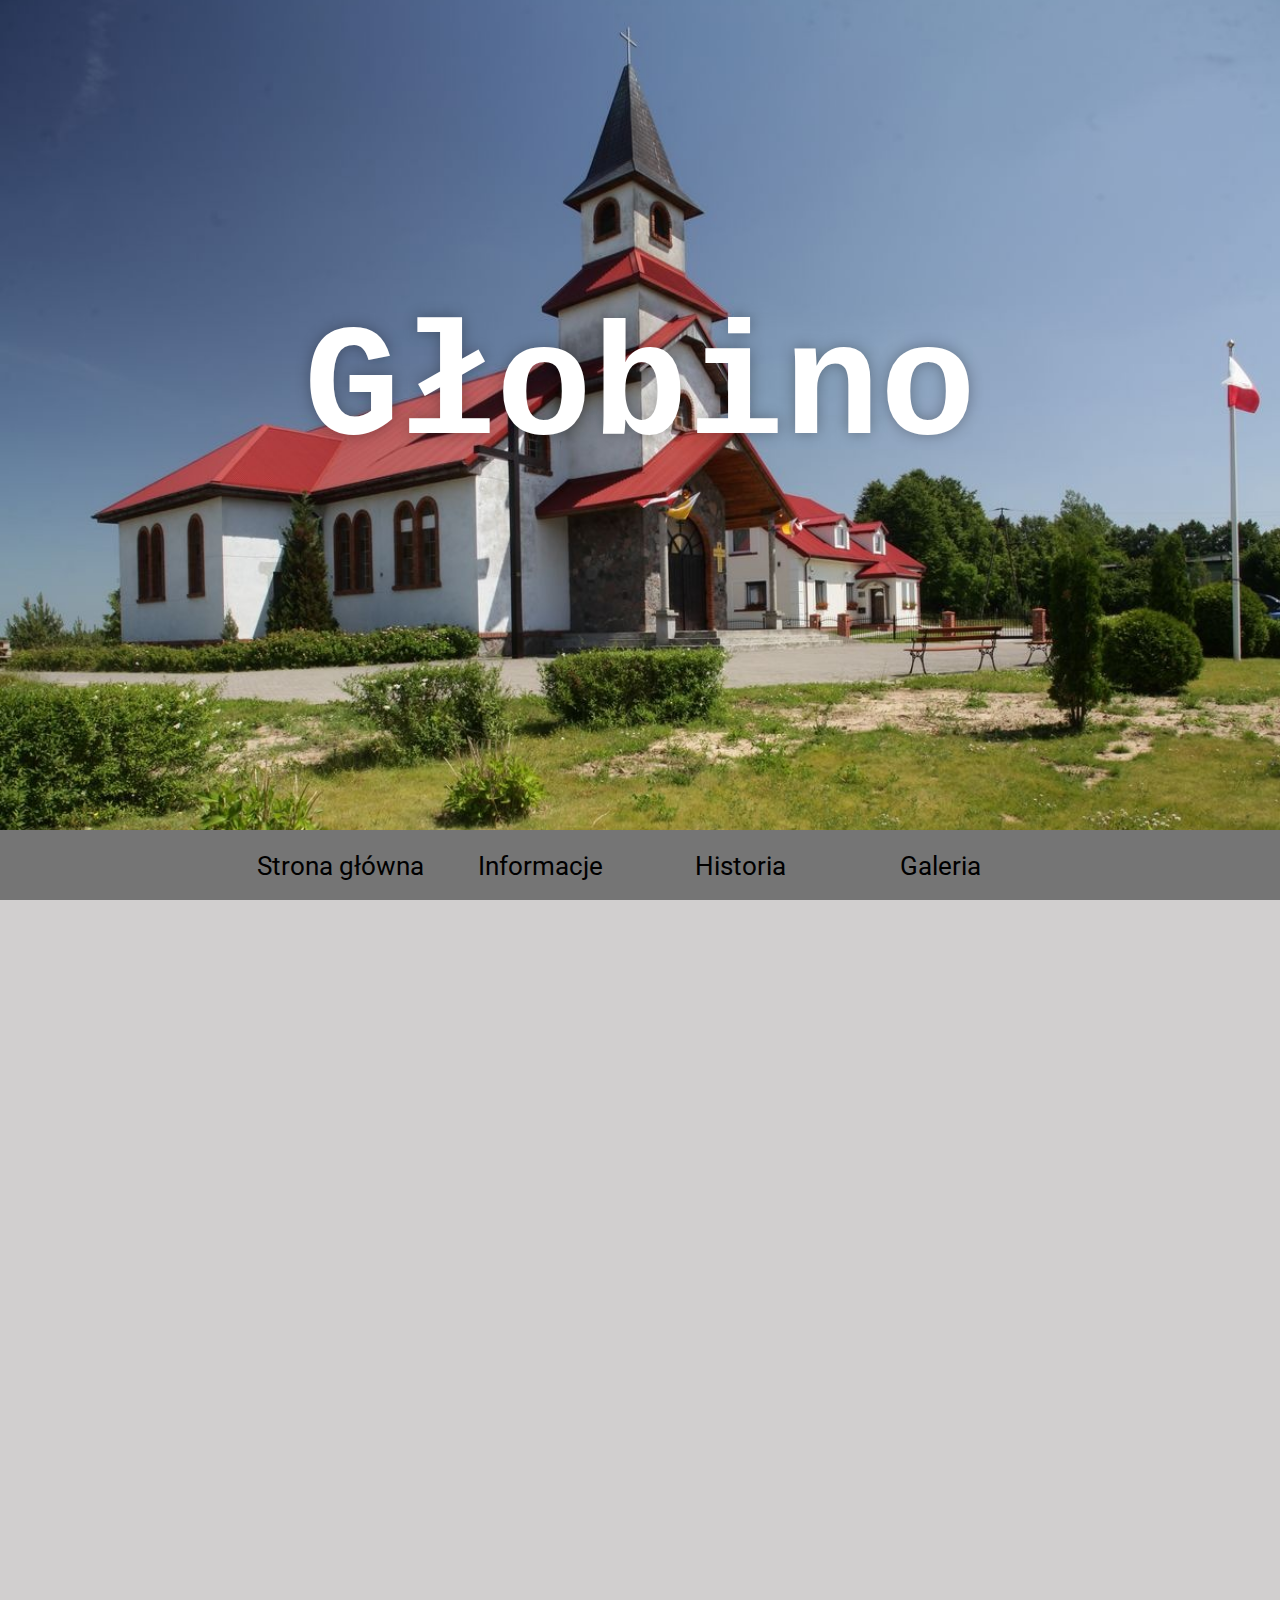
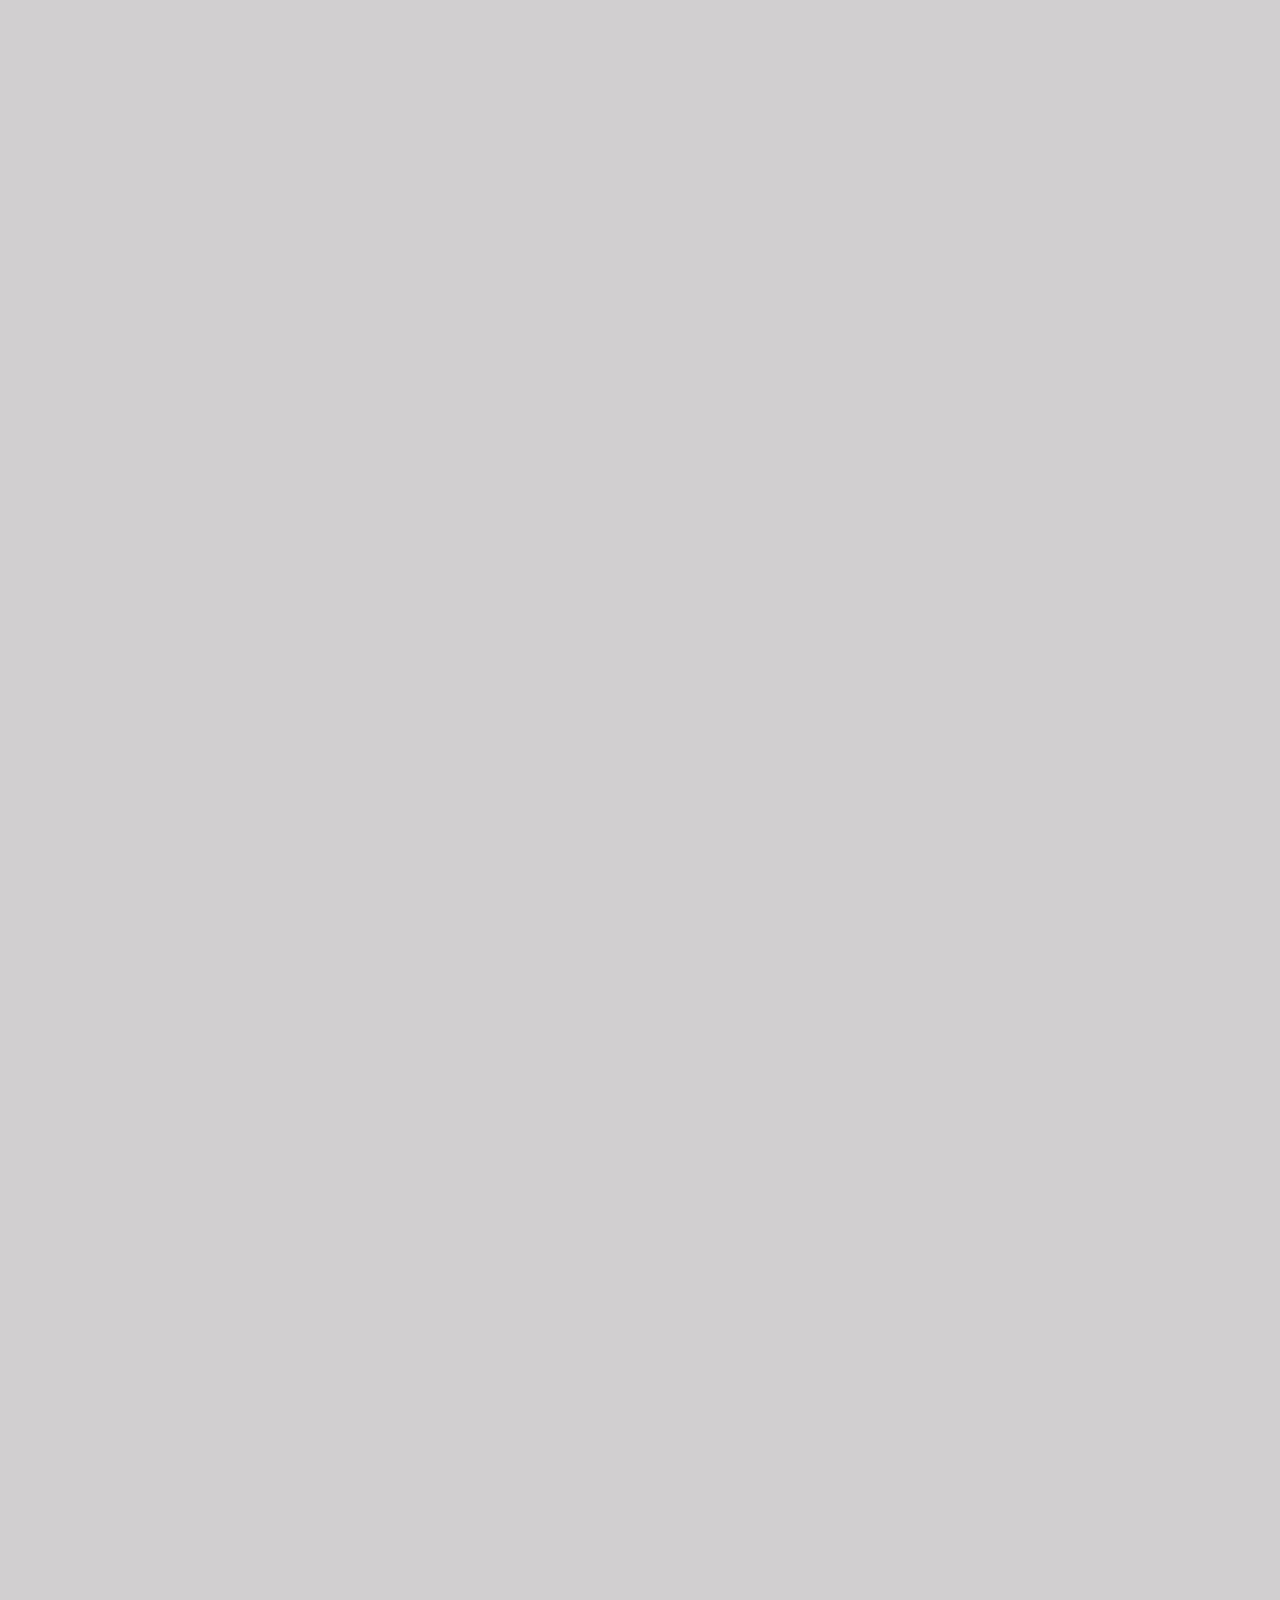
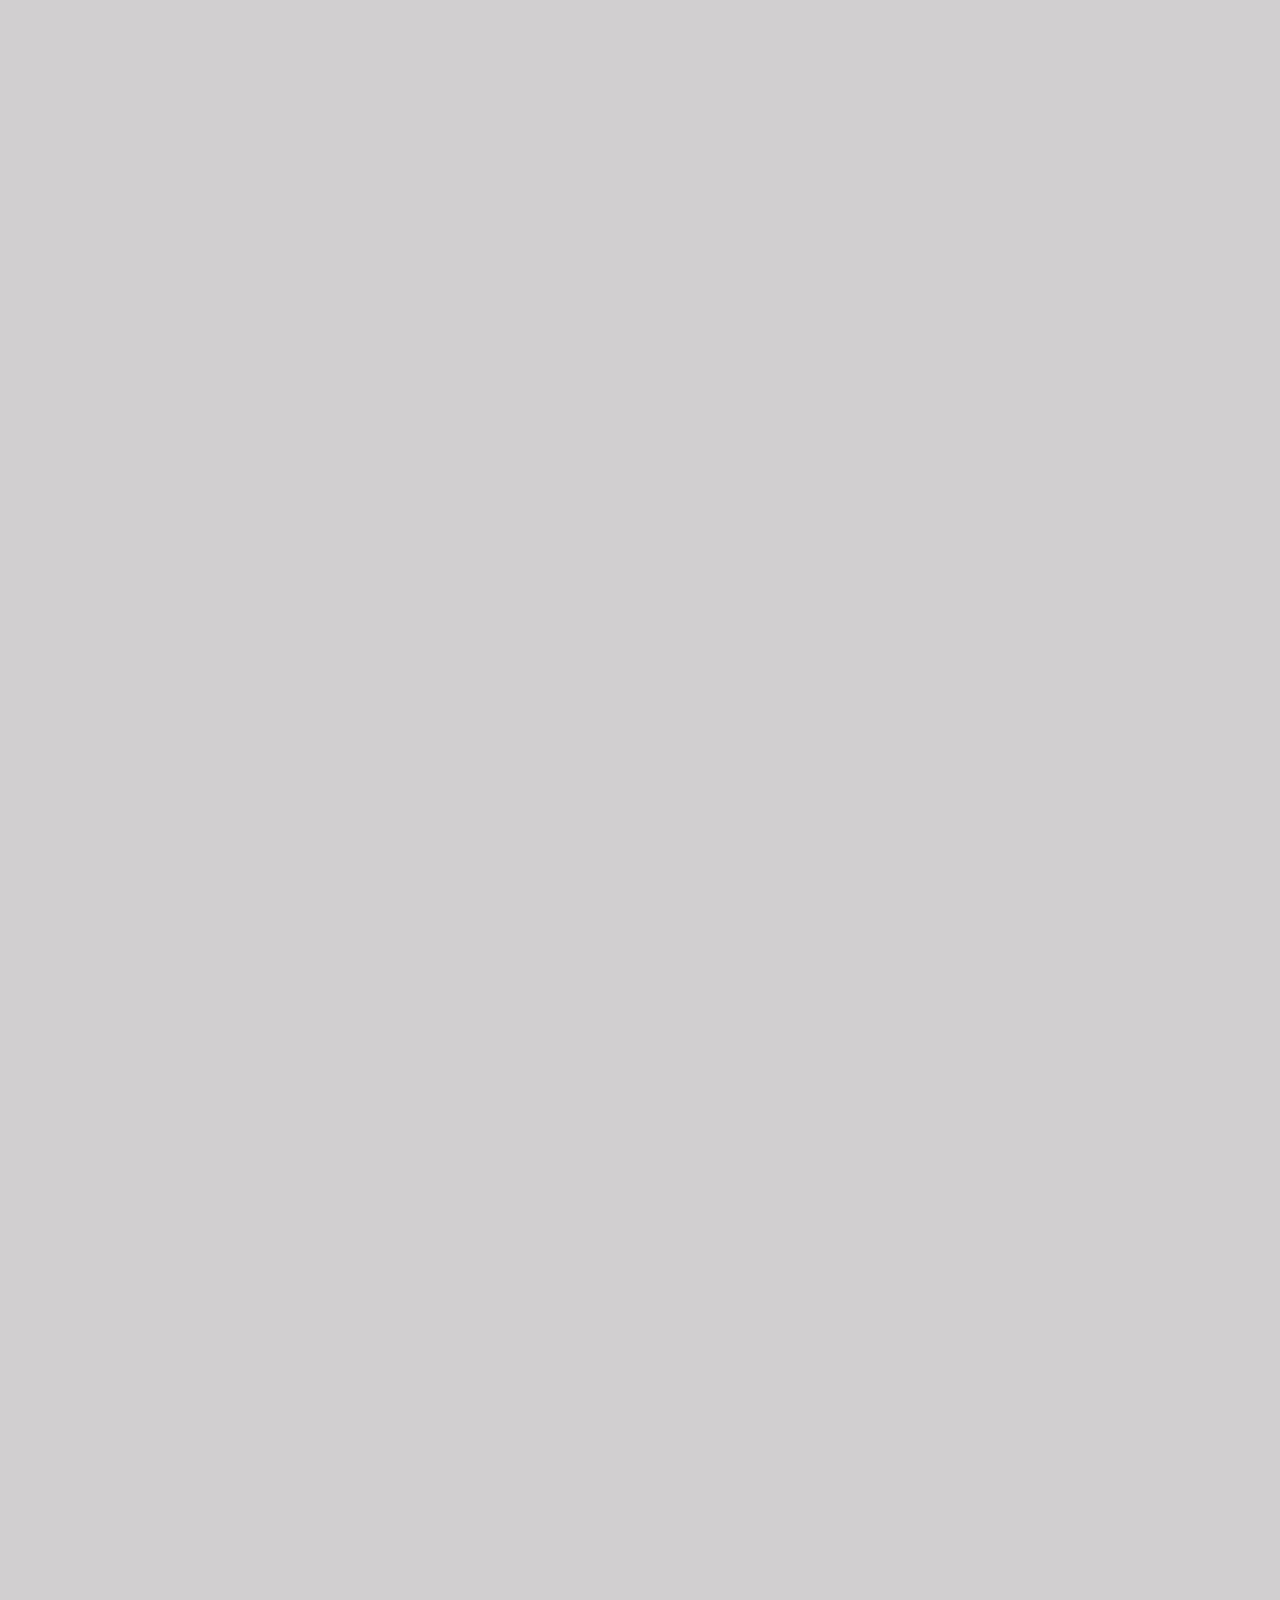
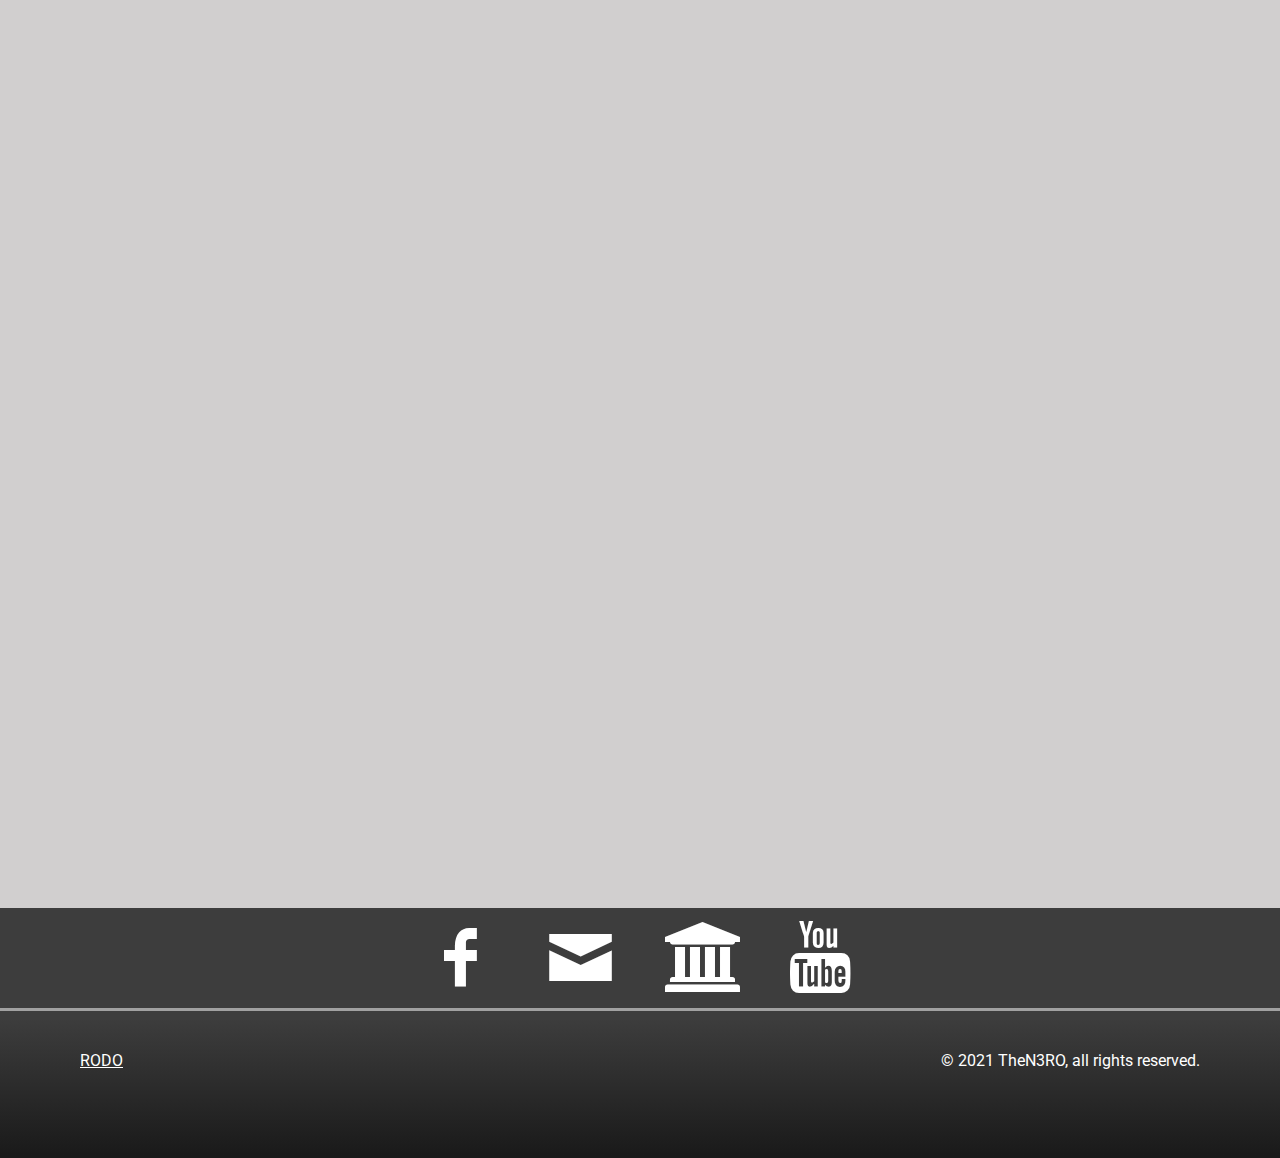
<file: index.html>
<!DOCTYPE html>
<html lang="pl">
    <head>
        <meta charset="utf-8" />
		<title>Głobino</title>
		<meta name="description" content="Strona internetowa wsi Głobino" />
		<meta name="keywords" content="Głobino, Globino, miejscowość, zabytki, miejsca" />
		<meta http-equiv="X-UA-compatible" content="IE=edge,chrome=1" />

        <link rel="preconnect" href="https://fonts.gstatic.com">
        <link href="https://fonts.googleapis.com/css2?family=New+Tegomin&family=Original+Surfer&family=Roboto&display=swap" rel="stylesheet">
        <!--font-family: 'New Tegomin', serif;
            font-family: 'Original Surfer', cursive;
            font-family: 'Roboto', sans-serif;-->
        <link href="https://unpkg.com/aos@2.3.1/dist/aos.css" rel="stylesheet">
        <link rel="stylesheet" href="main.css" type="text/css" />
        <link rel="stylesheet" href="fontello/css/fontello.css" type="text/css"/>
    </head>
    <body>
        <main class="main">
            <header class="header main-photo">
                <div class="container">
                    <h1>Głobino</h1>
                </div>
            </header>
            <nav class="nav">
                <div class="container">
                    <ol>
                        <li><a href="index.html" >Strona główna</a></li>
                        <li><a href="#info" >Informacje</a></li>
                        <li><a href="https://pl.wikipedia.org/wiki/Głobino" >Historia</a></li>
                        <li><a href="galery.html" >Galeria</a></li>
                    </ol>
                </div>
            </nav>
            <article id="info" class="article">
                <div class="container">
                    <div class="article-divs">
                        <div class="article-divs-img" data-aos="zoom-in-right">
                            <img src="img/photo/pomnik-zoom.jpg">
                        </div>
                        <div class="article-divs-content" data-aos="zoom-in-left">
                            <h2>Pomnik poświęcony mieszkańcom Głobina - żołnierzom, którzy zginęli w trakcie I wojny światowej.</h2>
                            <p>Okazały pomnik złożony z ociosanych kamieni. Przed długie lata stan widoczny na wzniesieniu nad boiskiem. 
                                Pozbawiony był tablicy. W 2003 r. w ramach Pomorskiego Programu Odnowy Wsi ufundowano i założono nową tablicę. 
                                Na niej w języku polskim i niemieckim umieszczono napis wyjaśniający jaką rolę pełnił obelisk pierwotnie. 
                                Na szczycie dostawiono figurę Jezusa, której tam nigdy nie było.</p>
                            <a href="https://opencaching.pl/viewcache.php?wp=OP85BW"><button class="btn-view-more">Czytaj dalej...</button></a>
                        </div>
                    </div>
                </div>
                <div class="parallax-effect" style="background-image: url(img/parallax/krajobraz-boisko.jpg)"></div>
                <div class="container">
                    <div class="article-divs">
                        <div class="article-divs-img" data-aos="zoom-in-right">
                            <img src="img/photo/IMG_20210423_123256.jpg">
                        </div>
                        <div class="article-divs-content" data-aos="zoom-in-left">
                            <h2>Grodzisko w Głobinie</h2>
                            <p>Grodzisko nizinne niewiadomego typu usytuowane wśród podmokłych łąk w dolinie bezimiennego strumyka. 
                                Położone około 100m na północny zachód od zabudowań wsi Głobino.</p>
                            <p>Historyczne nazwy miejscowe: "Fressberg", "Kuckucksberg"</p>
                            <p>Obiekt niemal całkowicie zniwelowany w latach 30-tych XX wieku w związku z zakładaniem w tym miejscu stawów rybnych. 
                                Zachował się jedynie fragment wału obronnego w postaci półkolistej fałdy ziemnej o nieregularnych stokach. Na wale oraz w jego 
                                bezpośrednim sąsiedztwie znajdowały się pojedyncze, duże polne kamienie, które miejscami tworzyły małe zgrupowania. Zachowana długość 
                                wału wynosi około 15m, zaś szerokość dochodzi do 5m.</p>
                            <a href="https://www.facebook.com/permalink.php?id=1755899618032875&story_fbid=2885200501769442"><button class="btn-view-more">Czytaj dalej...</button></a>
                        </div>
                    </div>
                </div>
                <div class="parallax-effect" style="background-image: url(img/parallax/krajobraz-głobino-centrum-kultury.jpg)"></div>
                <div class="container">
                    <div class="article-divs">
                        <div class="article-divs-img" data-aos="zoom-in-right">
                            <img src="img/photo/sp-głobino.jpg">
                        </div>
                        <div class="article-divs-content" data-aos="zoom-in-left">
                            <h2>SP im. Henryka Sienkiewicz w Głobinie</h2>
                            <p>Pierwsze zajęcia odbyły się 1 września 1946 roku w poniemieckim budynku szkolnym, który do dziś znajduje się 
                                obok nowej szkoły.Organizatorką, kierowniczką i pierwszą nauczycielką była pani Antonina Wysocka, która do 
                                Głobina przybyła z Kresów Wschodnich II Rzeczypospolitej.</p>
                            <p>Taki stan utrzymał się do 1960 roku.Dalsza rozbudowa naszej szkoły przypada na lata znacznie późniejsze. 
                                Dopiero 1 września 1992 roku został oddany do użytku nowy segment szkoły z dziesięcioma salami lekcyjnymi. 
                                Na salę gimnastyczną czekaliśmy do lutego 1994 roku. Otrzymaliśmy do użytku pełnowymiarową salę z 
                                pomieszczeniami do gimnastyki korekcyjnej i z całym zapleczem socjalnym</p>
                            <a href="http://www.spglobino.hg.pl/index.html"><button class="btn-view-more">Czytaj dalej...</button></a>
                        </div>
                    </div>
                </div>
                <div class="parallax-effect" style="background-image: url(img/parallax/krajobraz-pole.jpg)"></div>
                <div class="container">
                    <div class="article-divs">
                        <div class="article-divs-img" data-aos="zoom-in-right">
                            <iframe src="https://www.google.com/maps/embed?pb=!1m18!1m12!1m3!1d18562.578591065496!2d17.08692003969532!3d54.43959708423774!2m3!1f0!2f0!3f0!3m2!1i1024!2i768!4f13.1!3m3!1m2!1s0x46fe1aac8afeac57%3A0x6b55ad3bf7525546!2s76-200%20G%C5%82obino!5e0!3m2!1spl!2spl!4v1619519604597!5m2!1spl!2spl" width="400" height="400" style="border:0;" allowfullscreen="" loading="lazy"></iframe>
                        </div>
                        <div class="article-divs-content" data-aos="zoom-in-left">
                            <h2>Głobino, garść informacji</h2>
                            <p>Głobino graniczy z Płaszewkiem na południowym zachodzie, z Kusowem na zachodzie, ze Stanięcinem na północnym 
                                wschodzie, Krzywaniem na południowym zachodzie oraz z miastem Słupskiem na północy. Kilometr na północny 
                                zachód od zabudowy wsi przepływa niewielka rzeka Glaźna, wpadająca do rzeki Słupi na wysokości Łosina w gm. 
                                Kobylnica. Obszar sołectwa Głobino wynosi około 691 ha.</p>
                            <p>Połączenie ze Słupskiem umożliwiają autobus słupskiej komunikacji miejskiej (linia nr "3") oraz PKS w Słupsku S.A.</p>
                            <p>W latach 1975–1998 miejscowość administracyjnie należała do województwa słupskiego.</p>
                            <a href="https://pl.wikipedia.org/wiki/Głobino"><button class="btn-view-more">Czytaj dalej...</button></a>
                        </div>
                    </div>
                </div>
                <div class="parallax-effect" style="background-image: url(img/parallax/krajobraz-pomnik-schody.jpg)"></div>
            </article>
            <div class="social">
                <div class="social-container">
                    <div class="social-divs facebook">
                        <a href="https://www.facebook.com/groups/340115499512112"><i class="icon-facebook"></i></a>
                    </div>
                    <div class="social-divs mail">
                        <a href="https://powiat.slupsk.pl/strona/kontakt"><i class="icon-mail"></i></a>
                    </div>
                    <div class="social-divs school">
                        <a href="http://www.spglobino.hg.pl"><i class="icon-bank"></i></a>
                    </div>
                    <div class="social-divs youtube">
                        <a href="https://www.youtube.com/channel/UCiHveD7DupzdJzjQ00ZcTCA"><i class="icon-youtube"></i></a>
                    </div>
                </div>
            </div>
            <footer class="footer">
                <div class="container">
                    <div class="footer-rodo"><a href="pdf/RODO.pdf">RODO</a></div>
                    <div class="footer-copyright">&copy; 2021 TheN3RO, all rights reserved.</div>
                </div>
            </footer>
        </main>
    </body>
    <script src="https://unpkg.com/aos@2.3.1/dist/aos.js"></script>
	<script>
		AOS.init({
			 offset: 100,
			 duration: 1000,
			 delay: 20
		});
	</script>
</html>
</file>
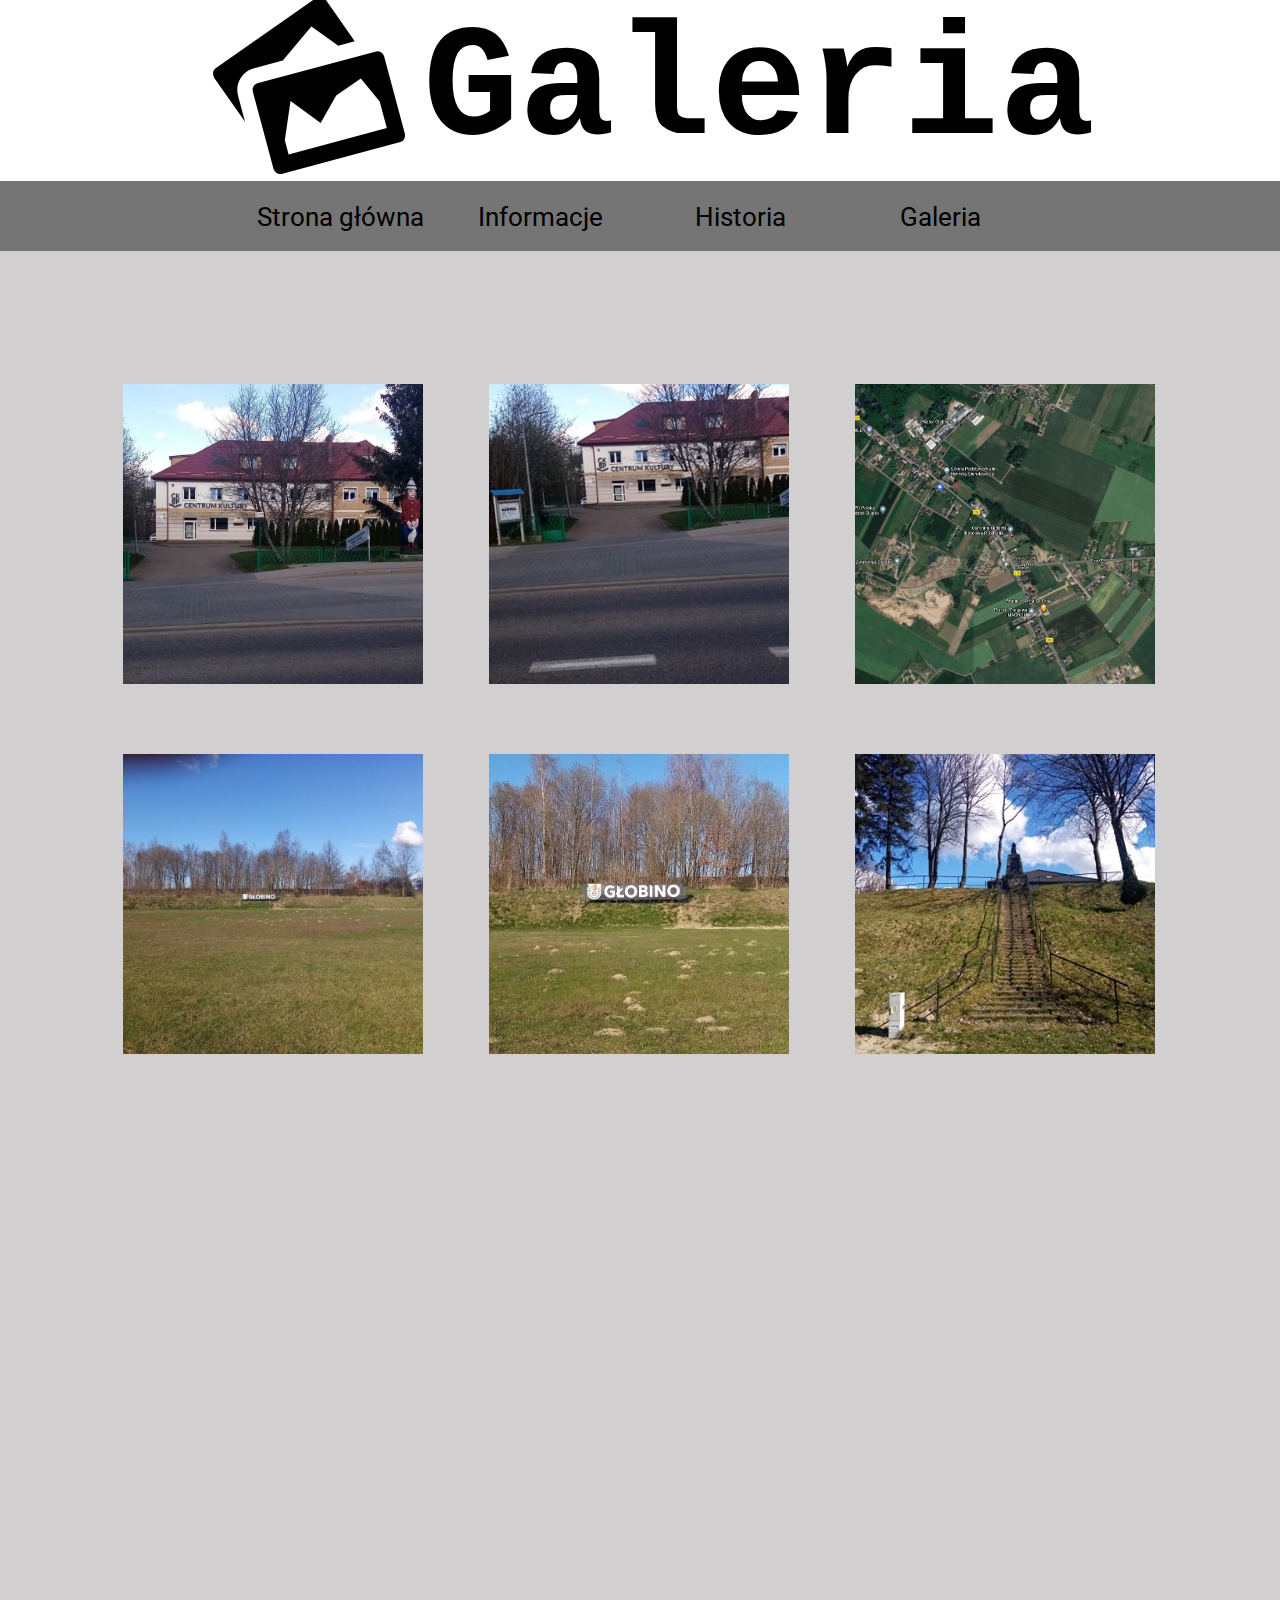
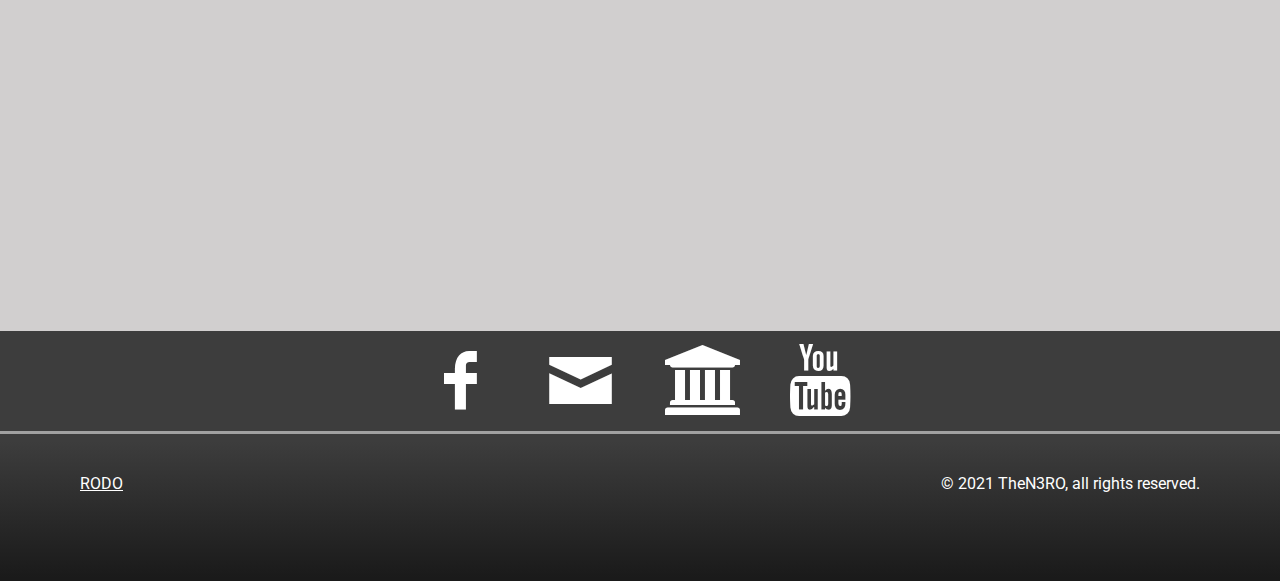
<file: galery.html>
<!DOCTYPE html>
<html lang="pl">
    <head>
        <meta charset="utf-8" />
		<title>Głobino</title>
		<meta name="description" content="Strona internetowa wsi Głobino" />
		<meta name="keywords" content="Głobino, Globino, miejscowość, zabytki, miejsca" />
		<meta http-equiv="X-UA-compatible" content="IE=edge,chrome=1" />

        <link rel="preconnect" href="https://fonts.gstatic.com">
        <link href="https://fonts.googleapis.com/css2?family=New+Tegomin&family=Original+Surfer&family=Roboto&display=swap" rel="stylesheet">
        <!--font-family: 'New Tegomin', serif;
            font-family: 'Original Surfer', cursive;
            font-family: 'Roboto', sans-serif;-->
        <link href="https://unpkg.com/aos@2.3.1/dist/aos.css" rel="stylesheet">
        <link rel="stylesheet" href="main.css" type="text/css" />
        <link rel="stylesheet" href="fontello/css/fontello.css" type="text/css"/>
    </head>
    <body>
        <main class="main">
            <header class="header">
                <div class="container">
                    <div class="header-logo">
                        <i class="icon-pictures"></i>
                    </div>
                    <div class="header-content">
                        <h1>Galeria</h1>
                    </div>
                </div>
            </header>
            <nav class="nav">
                <div class="container">
                    <ol>
                        <li><a href="index.html" >Strona główna</a></li>
                        <li><a href="#info" >Informacje</a></li>
                        <li><a href="https://pl.wikipedia.org/wiki/Głobino" >Historia</a></li>
                        <li><a href="galeria.html" >Galeria</a></li>
                    </ol>
                </div>
            </nav>
            <article id="info" class="article">
                <div class="container">
                    <div class="article-divs">
                        <div class="article-divs-img" data-aos="fade-left">
                            <div class="gallery">
                                <img src="img/photo/głobino-centrum-kultury-off.jpg">
                                <div class="article-divs-img-description">
                                    Centrum Kultury Głobino
                                </div>
                            </div>
                        </div>
                        <div class="article-divs-img" data-aos="fade-left">
                            <div class="gallery">
                                <img src="img/photo/głobino-centrum-kultury.jpg">
                                <div class="article-divs-img-description">
                                    Centrum Kultury Głobino
                                </div>
                            </div>
                        </div>
                        <div class="article-divs-img" data-aos="fade-left">
                            <div class="gallery">
                                <img src="img/photo/głobino-satelita.PNG">
                                <div class="article-divs-img-description">
                                    Głobino - zdjęcie z satelity
                                </div>
                            </div>
                        </div>
                        <div class="article-divs-img" data-aos="fade-left">
                            <div class="gallery">
                                <img src="img/photo/napis-głobino-zoom-off.jpg">
                                <div class="article-divs-img-description">
                                    Boisko w Głobinie
                                </div>
                            </div>
                        </div>
                        <div class="article-divs-img" data-aos="fade-left">
                            <div class="gallery">
                                <img src="img/photo/napis-głobino.jpg">
                                <div class="article-divs-img-description">
                                    Napis - Głobino
                                </div>
                            </div>
                        </div>
                        <div class="article-divs-img" data-aos="fade-left">
                            <div class="gallery">
                                <img src="img/photo/pomnik-schody-zoom-off.jpg">
                                <div class="article-divs-img-description">
                                    Pomnik w Głobinie
                                </div>
                            </div>
                        </div>
                        <div class="article-divs-img" data-aos="fade-left">
                            <div class="gallery">
                                <img src="img/photo/pomnik-schody.jpg">
                                <div class="article-divs-img-description">
                                    Pomnik w Głobinie
                                </div>
                            </div>
                        </div>
                        <div class="article-divs-img" data-aos="fade-left">
                            <div class="gallery">
                                <img src="img/photo/pomnik-zoom-off.jpg">
                                <div class="article-divs-img-description">
                                    Pomnik w Głobinie
                                </div>
                            </div>
                        </div>
                        <div class="article-divs-img" data-aos="fade-left">
                            <div class="gallery">
                                <img src="img/photo/pomnik-zoom.jpg">
                                <div class="article-divs-img-description">
                                    Pomnik w Głobinie
                                </div>
                            </div>
                        </div>
                        <div class="article-divs-img" data-aos="fade-left">
                            <div class="gallery">
                                <img src="img/photo/pomnik.jpg">
                                <div class="article-divs-img-description">
                                    Pomnik w Głobinie
                                </div>
                            </div>
                        </div>
                    </div>
                </div>
            </article>
            <div class="social">
                <div class="social-container">
                    <div class="social-divs facebook">
                        <a href="https://www.facebook.com/groups/340115499512112"><i class="icon-facebook"></i></a>
                    </div>
                    <div class="social-divs mail">
                        <a href="https://powiat.slupsk.pl/strona/kontakt"><i class="icon-mail"></i></a>
                    </div>
                    <div class="social-divs school">
                        <a href="http://www.spglobino.hg.pl"><i class="icon-bank"></i></a>
                    </div>
                    <div class="social-divs youtube">
                        <a href="https://www.youtube.com/channel/UCiHveD7DupzdJzjQ00ZcTCA"><i class="icon-youtube"></i></a>
                    </div>
                </div>
            </div>
            <footer class="footer">
                <div class="container">
                    <div class="footer-rodo"><a href="pdf/RODO.pdf">RODO</a></div>
                    <div class="footer-copyright">&copy; 2021 TheN3RO, all rights reserved.</div>
                </div>
            </footer>
        </main>
    </body>
    <script src="https://unpkg.com/aos@2.3.1/dist/aos.js"></script>
	<script>
		AOS.init({
			 offset: 100,
			 duration: 1000,
			 delay: 20
		});
	</script>
</html>
</file>
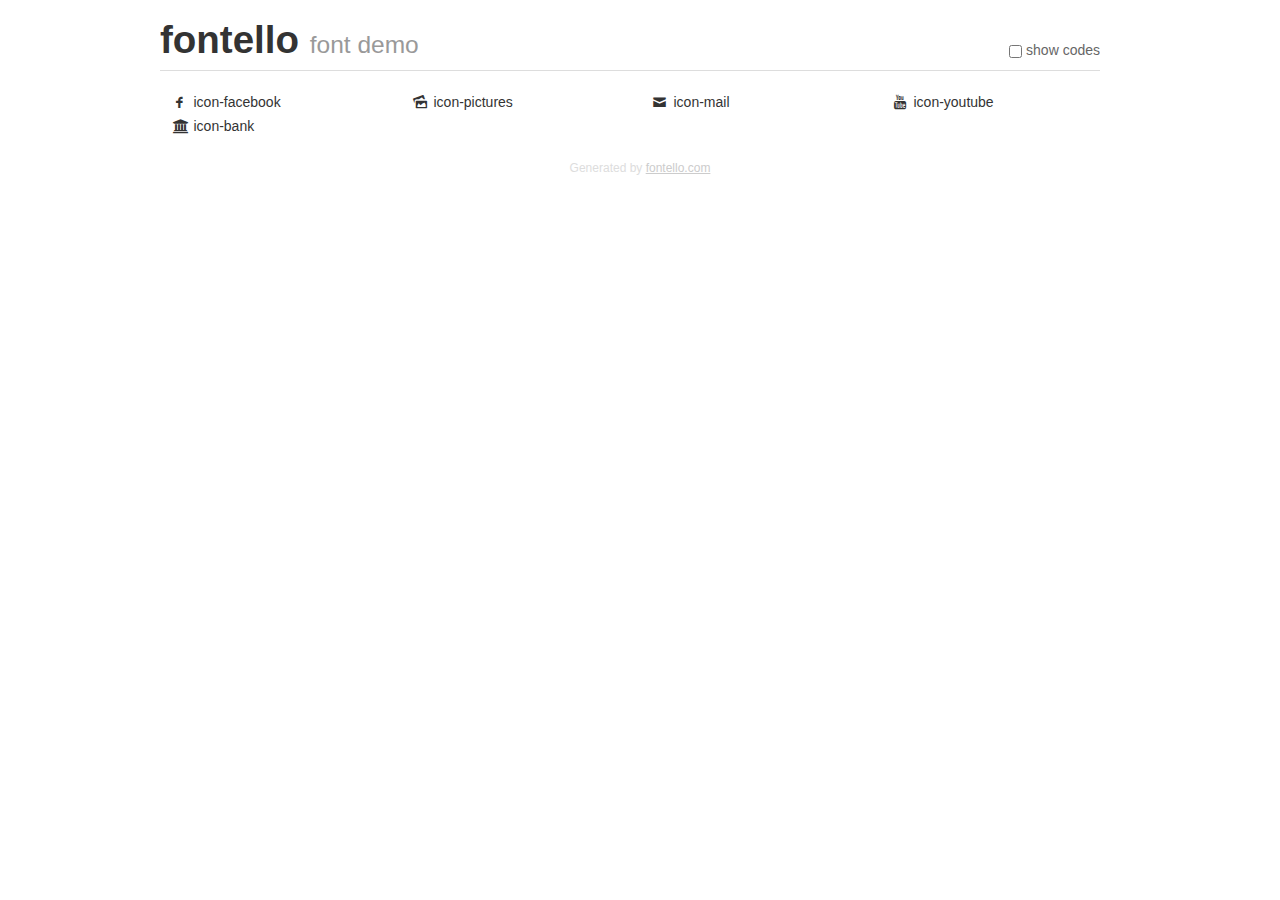
<file: fontello/demo.html>
<!DOCTYPE html>
<html>
  <head><!--[if lt IE 9]><script language="javascript" type="text/javascript" src="//html5shim.googlecode.com/svn/trunk/html5.js"></script><![endif]-->
    <meta charset="UTF-8"><style>/*
 * Bootstrap v2.2.1
 *
 * Copyright 2012 Twitter, Inc
 * Licensed under the Apache License v2.0
 * http://www.apache.org/licenses/LICENSE-2.0
 *
 * Designed and built with all the love in the world @twitter by @mdo and @fat.
 */
.clearfix {
  *zoom: 1;
}
.clearfix:before,
.clearfix:after {
  display: table;
  content: "";
  line-height: 0;
}
.clearfix:after {
  clear: both;
}
html {
  font-size: 100%;
  -webkit-text-size-adjust: 100%;
  -ms-text-size-adjust: 100%;
}
a:focus {
  outline: thin dotted #333;
  outline: 5px auto -webkit-focus-ring-color;
  outline-offset: -2px;
}
a:hover,
a:active {
  outline: 0;
}
button,
input,
select,
textarea {
  margin: 0;
  font-size: 100%;
  vertical-align: middle;
}
button,
input {
  *overflow: visible;
  line-height: normal;
}
button::-moz-focus-inner,
input::-moz-focus-inner {
  padding: 0;
  border: 0;
}
body {
  margin: 0;
  font-family: "Helvetica Neue", Helvetica, Arial, sans-serif;
  font-size: 14px;
  line-height: 20px;
  color: #333;
  background-color: #fff;
}
a {
  color: #08c;
  text-decoration: none;
}
a:hover {
  color: #005580;
  text-decoration: underline;
}
.row {
  margin-left: -20px;
  *zoom: 1;
}
.row:before,
.row:after {
  display: table;
  content: "";
  line-height: 0;
}
.row:after {
  clear: both;
}
[class*="span"] {
  float: left;
  min-height: 1px;
  margin-left: 20px;
}
.container,
.navbar-static-top .container,
.navbar-fixed-top .container,
.navbar-fixed-bottom .container {
  width: 940px;
}
.span12 {
  width: 940px;
}
.span11 {
  width: 860px;
}
.span10 {
  width: 780px;
}
.span9 {
  width: 700px;
}
.span8 {
  width: 620px;
}
.span7 {
  width: 540px;
}
.span6 {
  width: 460px;
}
.span5 {
  width: 380px;
}
.span4 {
  width: 300px;
}
.span3 {
  width: 220px;
}
.span2 {
  width: 140px;
}
.span1 {
  width: 60px;
}
[class*="span"].pull-right,
.row-fluid [class*="span"].pull-right {
  float: right;
}
.container {
  margin-right: auto;
  margin-left: auto;
  *zoom: 1;
}
.container:before,
.container:after {
  display: table;
  content: "";
  line-height: 0;
}
.container:after {
  clear: both;
}
p {
  margin: 0 0 10px;
}
.lead {
  margin-bottom: 20px;
  font-size: 21px;
  font-weight: 200;
  line-height: 30px;
}
small {
  font-size: 85%;
}
h1 {
  margin: 10px 0;
  font-family: inherit;
  font-weight: bold;
  line-height: 20px;
  color: inherit;
  text-rendering: optimizelegibility;
}
h1 small {
  font-weight: normal;
  line-height: 1;
  color: #999;
}
h1 {
  line-height: 40px;
}
h1 {
  font-size: 38.5px;
}
h1 small {
  font-size: 24.5px;
}
body {
  margin-top: 90px;
}
.header {
  position: fixed;
  top: 0;
  left: 50%;
  margin-left: -480px;
  background-color: #fff;
  border-bottom: 1px solid #ddd;
  padding-top: 10px;
  z-index: 10;
}
.footer {
  color: #ddd;
  font-size: 12px;
  text-align: center;
  margin-top: 20px;
}
.footer a {
  color: #ccc;
  text-decoration: underline;
}
.the-icons {
  font-size: 14px;
  line-height: 24px;
}
.switch {
  position: absolute;
  right: 0;
  bottom: 10px;
  color: #666;
}
.switch input {
  margin-right: 0.3em;
}
.codesOn .i-name {
  display: none;
}
.codesOn .i-code {
  display: inline;
}
.i-code {
  display: none;
}
@font-face {
      font-family: 'fontello';
      src: url('./font/fontello.eot?5300870');
      src: url('./font/fontello.eot?5300870#iefix') format('embedded-opentype'),
           url('./font/fontello.woff?5300870') format('woff'),
           url('./font/fontello.ttf?5300870') format('truetype'),
           url('./font/fontello.svg?5300870#fontello') format('svg');
      font-weight: normal;
      font-style: normal;
    }
     
     
    .demo-icon
    {
      font-family: "fontello";
      font-style: normal;
      font-weight: normal;
      speak: never;
     
      display: inline-block;
      text-decoration: inherit;
      width: 1em;
      margin-right: .2em;
      text-align: center;
      /* opacity: .8; */
     
      /* For safety - reset parent styles, that can break glyph codes*/
      font-variant: normal;
      text-transform: none;
     
      /* fix buttons height, for twitter bootstrap */
      line-height: 1em;
     
      /* Animation center compensation - margins should be symmetric */
      /* remove if not needed */
      margin-left: .2em;
     
      /* You can be more comfortable with increased icons size */
      /* font-size: 120%; */
     
      /* Font smoothing. That was taken from TWBS */
      -webkit-font-smoothing: antialiased;
      -moz-osx-font-smoothing: grayscale;
     
      /* Uncomment for 3D effect */
      /* text-shadow: 1px 1px 1px rgba(127, 127, 127, 0.3); */
    }
     </style>
    <link rel="stylesheet" href="css/animation.css"><!--[if IE 7]><link rel="stylesheet" href="css/" + font.fontname + "-ie7.css"><![endif]-->
    <script>
      function toggleCodes(on) {
        var obj = document.getElementById('icons');
      
        if (on) {
          obj.className += ' codesOn';
        } else {
          obj.className = obj.className.replace(' codesOn', '');
        }
      }
      
    </script>
  </head>
  <body>
    <div class="container header">
      <h1>fontello <small>font demo</small></h1>
      <label class="switch">
        <input type="checkbox" onclick="toggleCodes(this.checked)">show codes
      </label>
    </div>
    <div class="container" id="icons">
      <div class="row">
        <div class="the-icons span3" title="Code: 0xe800"><i class="demo-icon icon-facebook">&#xe800;</i> <span class="i-name">icon-facebook</span><span class="i-code">0xe800</span></div>
        <div class="the-icons span3" title="Code: 0xe801"><i class="demo-icon icon-pictures">&#xe801;</i> <span class="i-name">icon-pictures</span><span class="i-code">0xe801</span></div>
        <div class="the-icons span3" title="Code: 0xe802"><i class="demo-icon icon-mail">&#xe802;</i> <span class="i-name">icon-mail</span><span class="i-code">0xe802</span></div>
        <div class="the-icons span3" title="Code: 0xe803"><i class="demo-icon icon-youtube">&#xe803;</i> <span class="i-name">icon-youtube</span><span class="i-code">0xe803</span></div>
      </div>
      <div class="row">
        <div class="the-icons span3" title="Code: 0xf19c"><i class="demo-icon icon-bank">&#xf19c;</i> <span class="i-name">icon-bank</span><span class="i-code">0xf19c</span></div>
      </div>
    </div>
    <div class="container footer">Generated by <a href="https://fontello.com">fontello.com</a></div>
  </body>
</html>
</file>
<file: main.css>
/*Generally used*/
* {
	scroll-behavior: smooth;
	margin: 0;
	padding: 0;
    box-sizing: border-box;
	font-family: 'Roboto', sans-serif;
}

.container {
    margin-left: auto;
    margin-right: auto;
    max-width: 1200px;
}

/*Header section*/

.header{
	position: relative;
	text-align: center;
	overflow: hidden;
}

	.main-photo {
		position: relative;
		color: #fff;
		min-height: calc(100vh - 70px);
		background: url('img/header/kościół.jpg') center/cover no-repeat ;
		text-align: center;
		overflow: hidden;
		text-shadow: 0 0 15px rgba(0, 0, 0, .3);
		padding: 300px 0;
	}

	.header .container {
		max-width: 911px;
	}
	/*Galery stylesheet*/
	.header-logo {
		transform: rotate(-15deg);
		float: left;
	}

    .header h1 {
        font-size: 10em;
        font-family: 'Courier New', Courier, monospace;
    }

/*Navigation section*/

.nav {
	background-color: #757575;
    height: 70px;
	text-align: center;
    z-index: 99;
    position: sticky;
    top: 0px;
}

	ol{
		margin:0;
		list-style-type: none;
		font-size: 26px;
		height: 70px;
		line-height: 200%;
		display: inline-block;
	}

	ol a{
		color: #000;
		text-decoration: none;
		display: block;
	}

	ol > li
	{
		background-color: #757575;
		padding: 10px;
		float: left;
		width: 200px;
		height: 70px;
		cursor: pointer;
		position: relative;
    	outline: none;
	}

	ol > li:before {
		position: absolute;
		border: 3px solid transparent;
		content: " ";
		width: 0;
		height: 0;
		bottom: 0;
		left: 0;
	}

	ol > li:after {
		position: absolute;
		border: 3px solid transparent;
		content: " ";
		width: 0;
		height: 0;
		top: 0;
		right: 0;
	}

	ol > li:hover:before
	{
		width: 196px;
		height: 66px;
		border: 4px solid #8b8b8b;
		border-right: none;
		border-bottom: none;
		transition: height 0.2s linear,
                	width 0.5s linear 0.2s;
	}

	ol > li:hover:after
	{
		width: 196px;
		height: 67px;
		border: 4px solid #3d3d3d;
		border-left: none;
		border-top: none;
		transition: height 0.2s linear,
                	width 0.5s linear 0.2s;
	}

/*Article section*/

.article {
	background-color: #d1cfcf;
}

	.article .container {
		display: flex;
		word-wrap: break-word;
	}

	.article-divs {
		width: auto;
		margin: 50px;
		margin-top: 100px;
		margin-bottom: 100px;
	}

	.article-divs-img {
		display: flex;
		float: left;
	}

	.article-divs-img img {
		height: 400px;
		width: 400px;
		object-fit: cover;
	}

	.article-divs-content {
		font-size: 16px;
		float: left;
		max-width: 600px;
		min-width: auto;
		padding: 40px;
	}

		.article-divs-content h2 {
			font-size: 24px;
		}

		.article-divs-content p {
			padding-top: 10px;
		}

		.btn-view-more {
			cursor: pointer;
			margin: 10px;
			margin-right: 50px;
			background-color: transparent;
			padding: 10px;
			width: 144px;
			color: #000;
			border: 3px solid #555555;
			border-radius: 10px;
			transition: all 0.3s ease-in-out;
		}

		.btn-view-more:hover {
			color: #fff;
			background-color: #555555;
		}

	.parallax-effect {
		min-height: 600px;
		background-attachment: fixed;
		background-position: center;
		background-repeat: no-repeat;
		background-size: cover;
	}

	/*Gallery stylesheet*/
	.gallery {
		margin: 33px;
		position: relative;
		cursor: pointer;
		transition: opacity .3s ease-in-out;
	}

	.gallery img{
		height: 300px;
		width: 300px;
		object-fit: cover;
	}

	.gallery .article-divs-img-description {
		padding: 12px;
		text-align: center;
		color: #fff;
		font-size: 20px;
		font-family: 'Original Surfer', cursive;
		position: absolute;
		display: block;
		width: 300px;
		height: 60px;
		background-color: #111;
		left: 0;
		bottom: 4px;
		opacity: 0;
		transition: opacity 0.5s ease-in-out;
	}

	.gallery:hover .article-divs-img-description {
		opacity: 0.8;
	}

/*Social media section*/

.social {
	background-color: #3d3d3d;
	text-align: center;
	height: 100px;
}

	.social-container {
		display: inline-flex;
		margin-left: auto;
		margin-right: auto;
		width: max-content;
	}

	.social-divs {
		padding-top: 5px;
		text-align: center;
		float: left;
		height: 80px;
		width: 100px;
		margin: 10px;
		transition: all .3s ease-in-out;
	}

		.facebook:hover {
			background-color: #4668b3;
			-webkit-transform: scale(1.15) rotate(-2deg);
			-ms-transform: scale(1.15) rotate(-2deg);
			transform: scale(1.15) rotate(-2deg);
		}

		.mail:hover {
			background-color: #d95333;
			-webkit-transform: scale(1.15) rotate(-2deg);
			-ms-transform: scale(1.15) rotate(-2deg);
			transform: scale(1.15) rotate(-2deg);
		}

		.school:hover {
			background-color: #316133;
			-webkit-transform: scale(1.15) rotate(-2deg);
			-ms-transform: scale(1.15) rotate(-2deg);
			transform: scale(1.15) rotate(-2deg);
		}

		.youtube:hover {
			background-color: #FF0000;
			-webkit-transform: scale(1.15) rotate(-2deg);
			-ms-transform: scale(1.15) rotate(-2deg);
			transform: scale(1.15) rotate(-2deg);
		}
/*Footer section*/

.footer {
	border-top: 3px solid #a1a1a1;
	color: #fff;
	height: 150px;
	background: linear-gradient(180deg, rgba(61, 61, 61,1) 4.980042575838212%,rgba(26, 26, 26,1) 97.74215007982968%);
}

	.footer-rodo a{
		color: #fff;
		float: left;
		height: 100px;
		text-align: center;
		display: block;
		padding: 40px;
	}
	
	.footer-copyright {
		height: 100px;
		padding: 40px;
		text-align: right;
	}

	@media only screen and (max-width: 500px) {
		.article-divs-img img {
			width: 100%;
		}
	}

	@media only screen and (max-width: 600px) {
		.social-divs {
			width: 80px;
		}
	}

	@media only screen and (max-width: 680px) {
		.header h1 {
			font-size: 600%;
		}
	}

	@media only screen and (max-width: 926px) {
		.header-logo {
			width: 100%;
		}
	}
</file>
<file: fontello/css/fontello.css>
@font-face {
  font-family: 'fontello';
  src: url('../font/fontello.eot?52819475');
  src: url('../font/fontello.eot?52819475#iefix') format('embedded-opentype'),
       url('../font/fontello.woff2?52819475') format('woff2'),
       url('../font/fontello.woff?52819475') format('woff'),
       url('../font/fontello.ttf?52819475') format('truetype'),
       url('../font/fontello.svg?52819475#fontello') format('svg');
  font-weight: normal;
  font-style: normal;
}
/* Chrome hack: SVG is rendered more smooth in Windozze. 100% magic, uncomment if you need it. */
/* Note, that will break hinting! In other OS-es font will be not as sharp as it could be */
/*
@media screen and (-webkit-min-device-pixel-ratio:0) {
  @font-face {
    font-family: 'fontello';
    src: url('../font/fontello.svg?52819475#fontello') format('svg');
  }
}
*/
 
 [class^="icon-"]:before, [class*=" icon-"]:before {
  font-family: "fontello";
  font-style: normal;
  font-weight: normal;
  speak: never;
 
  display: inline-block;
  text-decoration: inherit;
  width: 1em;
  margin-right: .2em;
  text-align: center;
  /* opacity: .8; */
 
  /* For safety - reset parent styles, that can break glyph codes*/
  font-variant: normal;
  text-transform: none;
 
  /* fix buttons height, for twitter bootstrap */
  line-height: 1em;
 
  /* Animation center compensation - margins should be symmetric */
  /* remove if not needed */
  margin-left: .2em;
 
  /* you can be more comfortable with increased icons size */
  /* font-size: 120%; */
 
  /* Font smoothing. That was taken from TWBS */
  -webkit-font-smoothing: antialiased;
  -moz-osx-font-smoothing: grayscale;
 
  /* Uncomment for 3D effect */
  /* text-shadow: 1px 1px 1px rgba(127, 127, 127, 0.3); */
}
 
.icon-facebook:before { content: '\e800'; font-size: 70px; text-decoration: none; color: #fff;} /* '' */
.icon-pictures:before { content: '\e801'; font-size: 170px; } /* '' */
.icon-mail:before { content: '\e802'; font-size: 70px; text-decoration: none; color: #fff;} /* '' */
.icon-youtube:before { content: '\e803'; font-size: 70px; text-decoration: none; color: #fff;} /* '' */
.icon-bank:before { content: '\f19c'; font-size: 70px; text-decoration: none; color: #fff;} /* '' */
</file>
<file: fontello/css/animation.css>
/*
   Animation example, for spinners
*/
.animate-spin {
  -moz-animation: spin 2s infinite linear;
  -o-animation: spin 2s infinite linear;
  -webkit-animation: spin 2s infinite linear;
  animation: spin 2s infinite linear;
  display: inline-block;
}
@-moz-keyframes spin {
  0% {
    -moz-transform: rotate(0deg);
    -o-transform: rotate(0deg);
    -webkit-transform: rotate(0deg);
    transform: rotate(0deg);
  }

  100% {
    -moz-transform: rotate(359deg);
    -o-transform: rotate(359deg);
    -webkit-transform: rotate(359deg);
    transform: rotate(359deg);
  }
}
@-webkit-keyframes spin {
  0% {
    -moz-transform: rotate(0deg);
    -o-transform: rotate(0deg);
    -webkit-transform: rotate(0deg);
    transform: rotate(0deg);
  }

  100% {
    -moz-transform: rotate(359deg);
    -o-transform: rotate(359deg);
    -webkit-transform: rotate(359deg);
    transform: rotate(359deg);
  }
}
@-o-keyframes spin {
  0% {
    -moz-transform: rotate(0deg);
    -o-transform: rotate(0deg);
    -webkit-transform: rotate(0deg);
    transform: rotate(0deg);
  }

  100% {
    -moz-transform: rotate(359deg);
    -o-transform: rotate(359deg);
    -webkit-transform: rotate(359deg);
    transform: rotate(359deg);
  }
}
@-ms-keyframes spin {
  0% {
    -moz-transform: rotate(0deg);
    -o-transform: rotate(0deg);
    -webkit-transform: rotate(0deg);
    transform: rotate(0deg);
  }

  100% {
    -moz-transform: rotate(359deg);
    -o-transform: rotate(359deg);
    -webkit-transform: rotate(359deg);
    transform: rotate(359deg);
  }
}
@keyframes spin {
  0% {
    -moz-transform: rotate(0deg);
    -o-transform: rotate(0deg);
    -webkit-transform: rotate(0deg);
    transform: rotate(0deg);
  }

  100% {
    -moz-transform: rotate(359deg);
    -o-transform: rotate(359deg);
    -webkit-transform: rotate(359deg);
    transform: rotate(359deg);
  }
}
</file>
